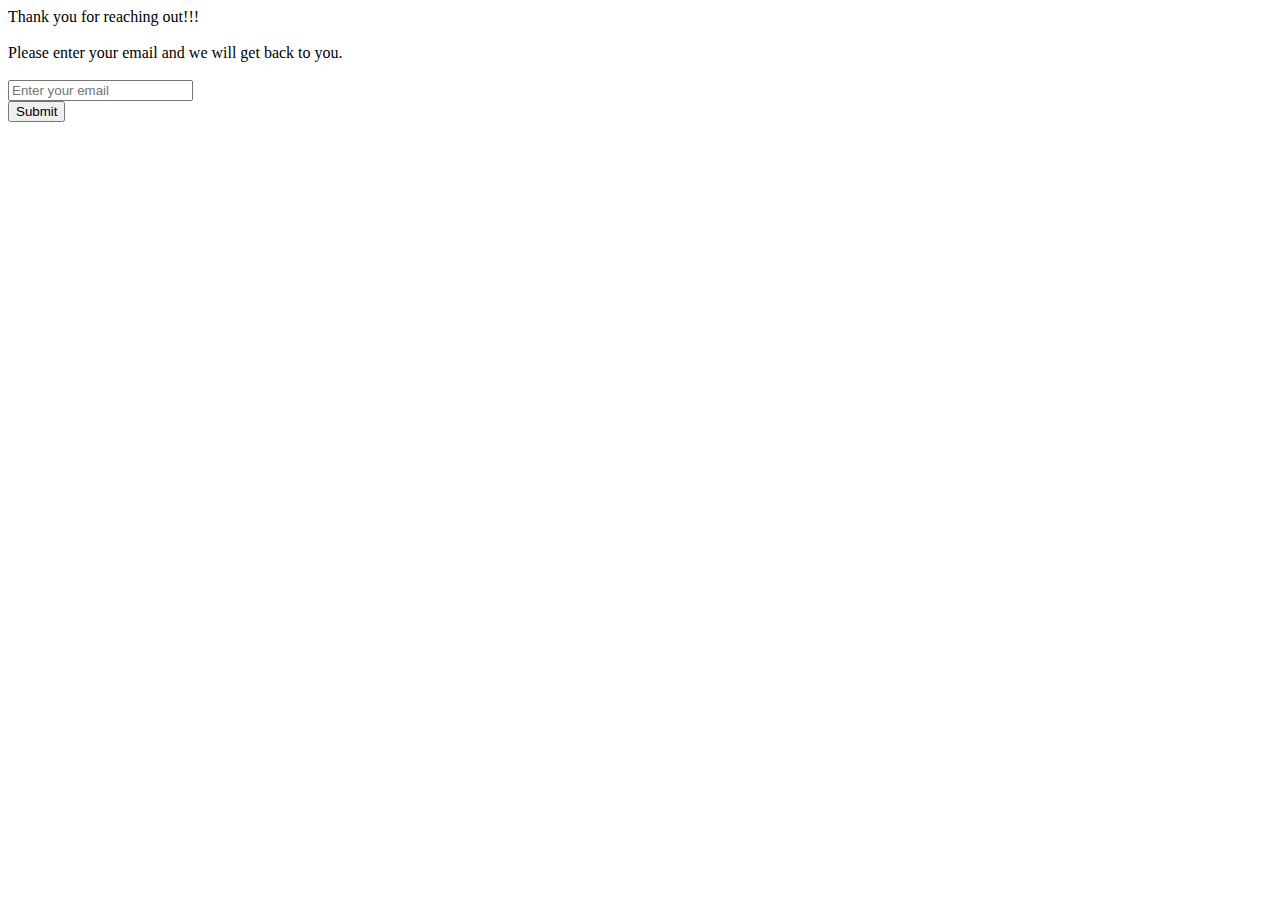
<file: contact.html>
<!DOCTYPE html>
<html>

<head>
    <title>Contact</title>
    <link href="https://cdn.jsdelivr.net/npm/bootstrap@5.0.0-beta2/dist/css/bootstrap.min.css" rel="stylesheet"
        integrity="sha384-BmbxuPwQa2lc/FVzBcNJ7UAyJxM6wuqIj61tLrc4wSX0szH/Ev+nYRRuWlolflfl" crossorigin="anonymous">

</head>

<body>
    <form action="index.html" method="get" target="_self">
        <span>Thank you for reaching out!!!</span><br>
        <br>
        <span>Please enter your email and we will get back to you.</span><br>
        <br>
        <label for="email"></label>
        <input type="email" id="email" name="email" placeholder="Enter your email" required><br>
        <input type="submit" value="Submit">
    </form>
</body>

</html>
</file>
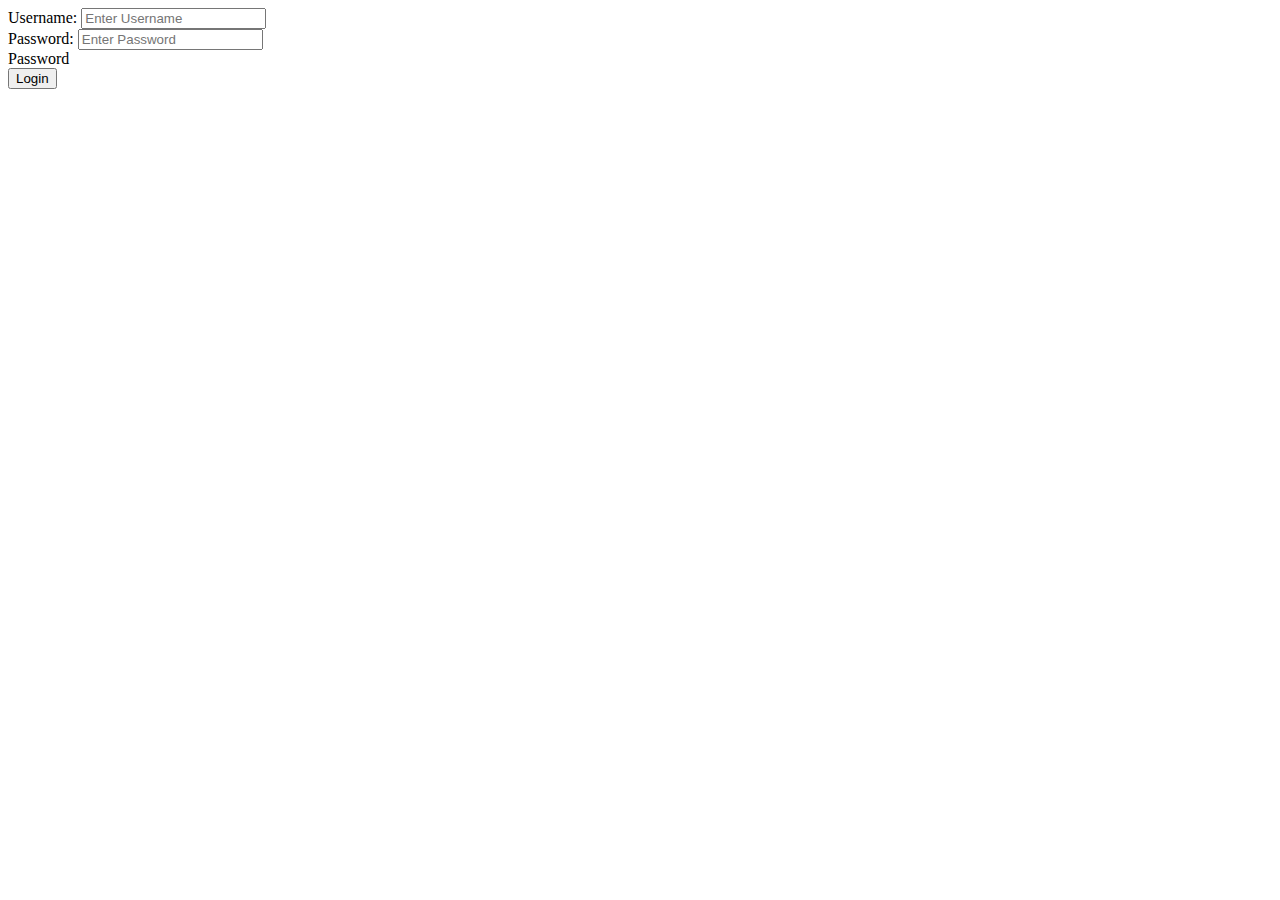
<file: login.html>
<!DOCTYPE html>
<html>
    <head>
        <title>Login</title>
        <link href="https://cdn.jsdelivr.net/npm/bootstrap@5.0.0-beta2/dist/css/bootstrap.min.css" rel="stylesheet" integrity="sha384-BmbxuPwQa2lc/FVzBcNJ7UAyJxM6wuqIj61tLrc4wSX0szH/Ev+nYRRuWlolflfl" crossorigin="anonymous">
        <link rel="stylesheet" href="https://fonts.googleapis.com/css2?family=Ubuntu&display=swap">
    </head>
    <body>
       <form action="index.html" method="get"  target="_self" >
        <label for="username">Username:</label>
        <input type="text" id="username" name="username" placeholder="Enter Username" autocomplete="off" required>
        <br>
        <label for="password">Password:</label>
        <input type="password" id="password" name="password" placeholder="Enter Password" autocomplete="off" required>
        <br>Password</form>
        <input type="submit" value="Login">
        
          
       
    </body>
</html>
</file>
